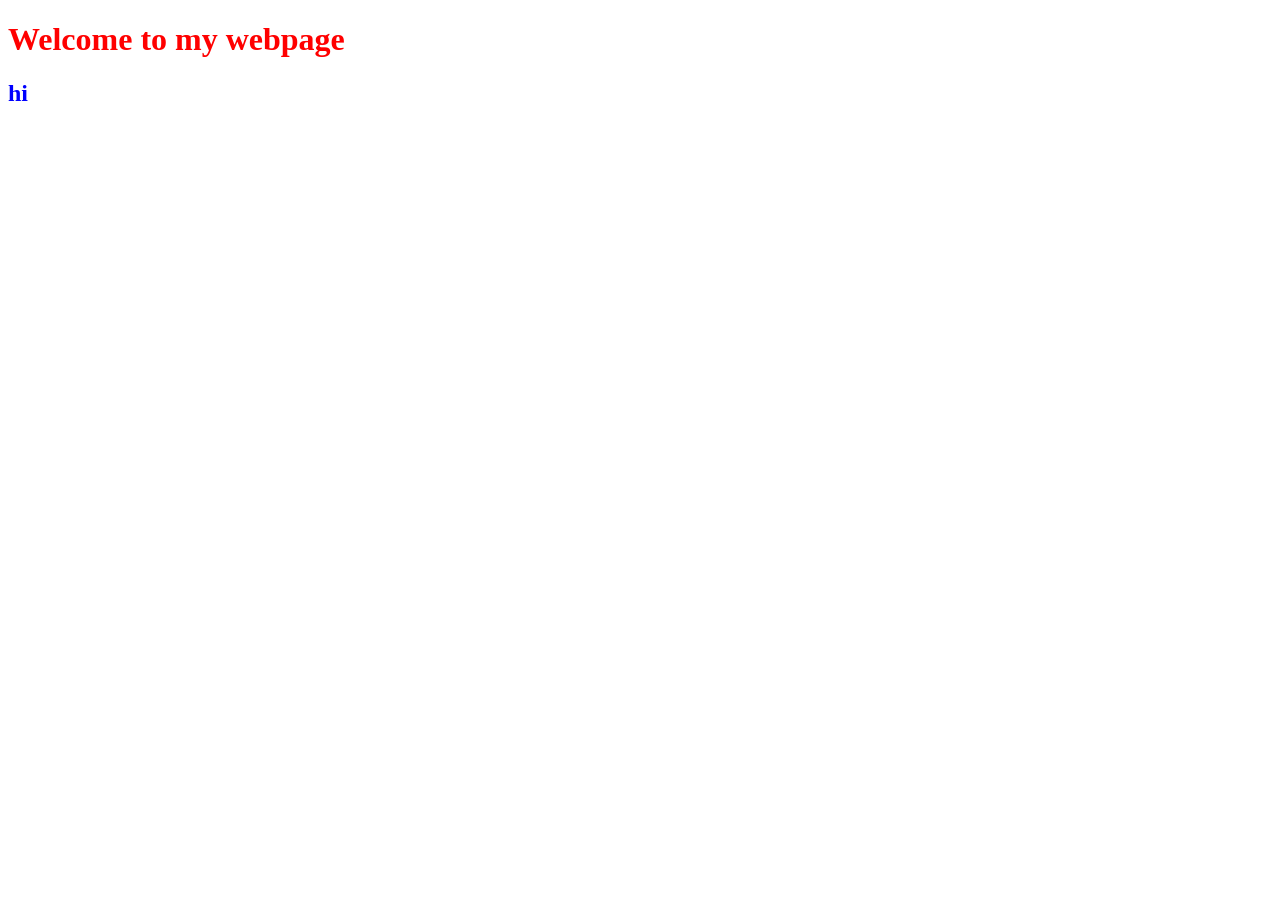
<file: nsdc.html>
<!DOCTYPE html>

<html>
    <head>
        <title>FISAT</title>
        <meta charset="UTF-8">
        <meta name="viewport"content="width=device-width,initial scale=1.0">
        <meta name="description" content="learning html fundamentals">
        <meta name="keywords" content="html,css,web development">
        <link rel="stylesheet"href="styles.css">
        <style>
            h1{color:red;}
        </style>
    </head>
    <body>
        <h1>Welcome to my webpage</h1>
        <h2>hi</h2>
        
        

    </body>
</html>
</file>
<file: styles.css>
h1{color:red;}
h2{color:blue;}
</file>
